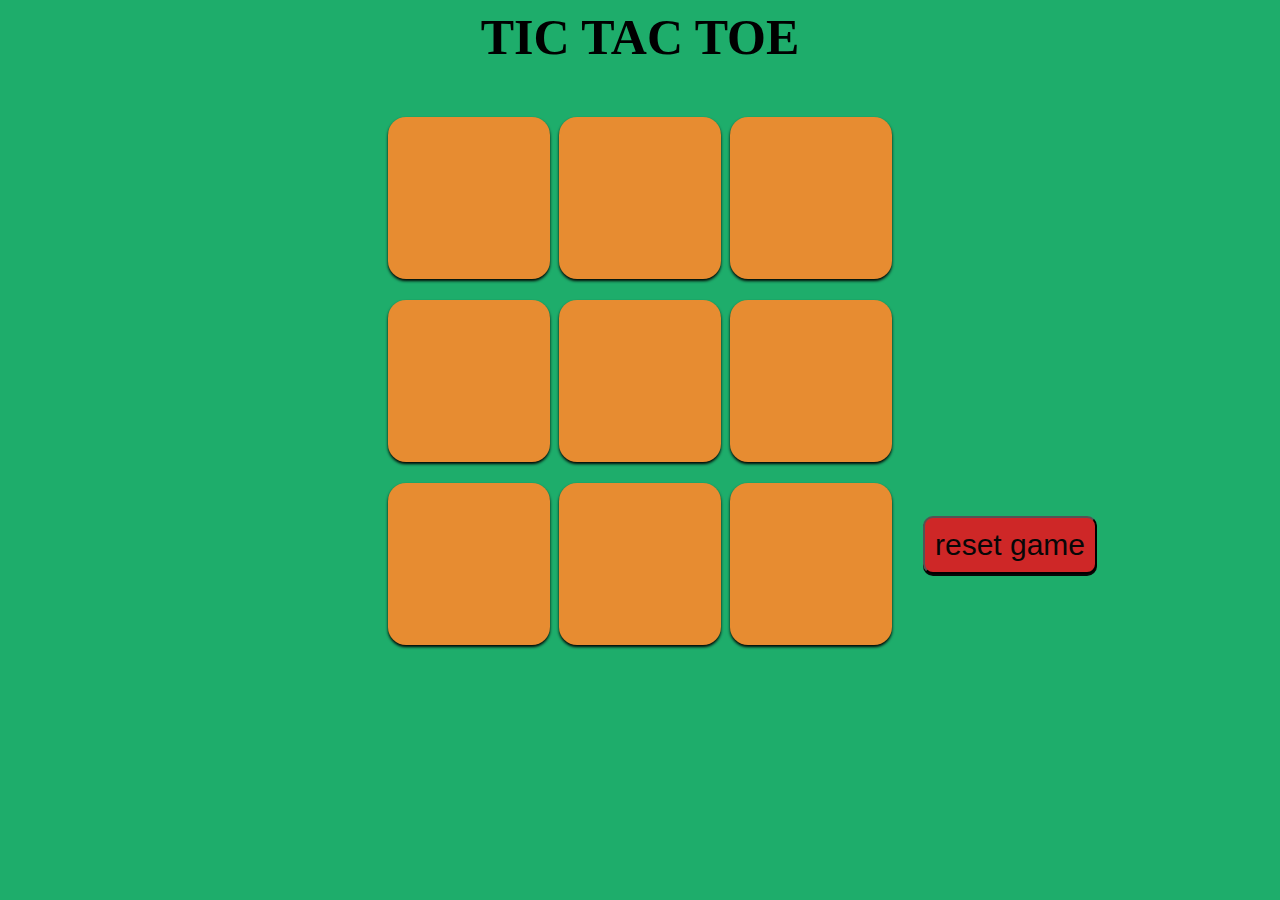
<file: TicTacToe/tictactoe.html>
<!DOCTYPE html>
<html lang="en">
<head>
    <meta charset="UTF-8">
    <meta name="viewport" content="width=device-width, initial-scale=1.0">
    <link rel="stylesheet" href="tictactoe.css">
    
    <title>Tic Tac Toe</title>
</head>
<body>
    <div class="msg hide">
        <h1 id="Winner"> Winner</h1>
        <button id="newgamebtn">new game</button>
    </div>
        <h1>TIC TAC TOE</h1>
    <section class="container">
        <div id="game">
            <button class="box"></button>
            <button class="box"></button>
            <button class="box"></button>
            <button class="box"></button>
            <button class="box"></button>
            <button class="box"></button>
            <button class="box"></button>
            <button class="box"></button>
            <button class="box"></button>
       </div>
    </section>
    <button id="resetbtn"> reset game</button>

    <script src="tictactoe.js"></script>
</body>
</html>
</file>
<file: TicTacToe/tictactoe.css>
body{
    background-color: rgb(30, 173, 107);
    color: white;
    text-align: center;
}
h1{
    color:black;
    font-size: 50px;
    margin: 0px;
   
}
.container{
   height: 70vmin;
   display: flex;
   justify-content: center;
   align-items: center;
}
#game{
   height: 60vmin;
   width: 60vmin;
   display: flex;
   flex-wrap: wrap;
   justify-content: center;
   align-items: center;
   gap: 1vmin;
   
}
.box{
    height: 18vmin;
    width: 18vmin;
    border-radius: 18px;
    background-color: rgb(231, 140, 49);
    box-shadow: 0 2px 3px;
    border:none;
    font-size: 25px;
    color: black;
}
#resetbtn{
    padding: 10px;
    font-size: 30px;
    border-radius: 10px;
    box-shadow:  0 2px 0 0;
    background-color: rgb(206, 39, 39);
    color: rgb(7, 7, 7);
    position: relative;
    bottom: 180px;
    left: 370px;
}
#newgamebtn{
    color: rgb(7, 7, 7);
    background-color:  rgb(206, 39, 39);
    padding: 10px;
    font-size: 30px;
    border-radius: 10px;
    box-shadow:  0 2px 0 0;
    position: relative;
    top: 320px;
    left: 370px;
}
.hide {
    display: none;
}
.msg{
    font-size: 35px;
}
</file>
